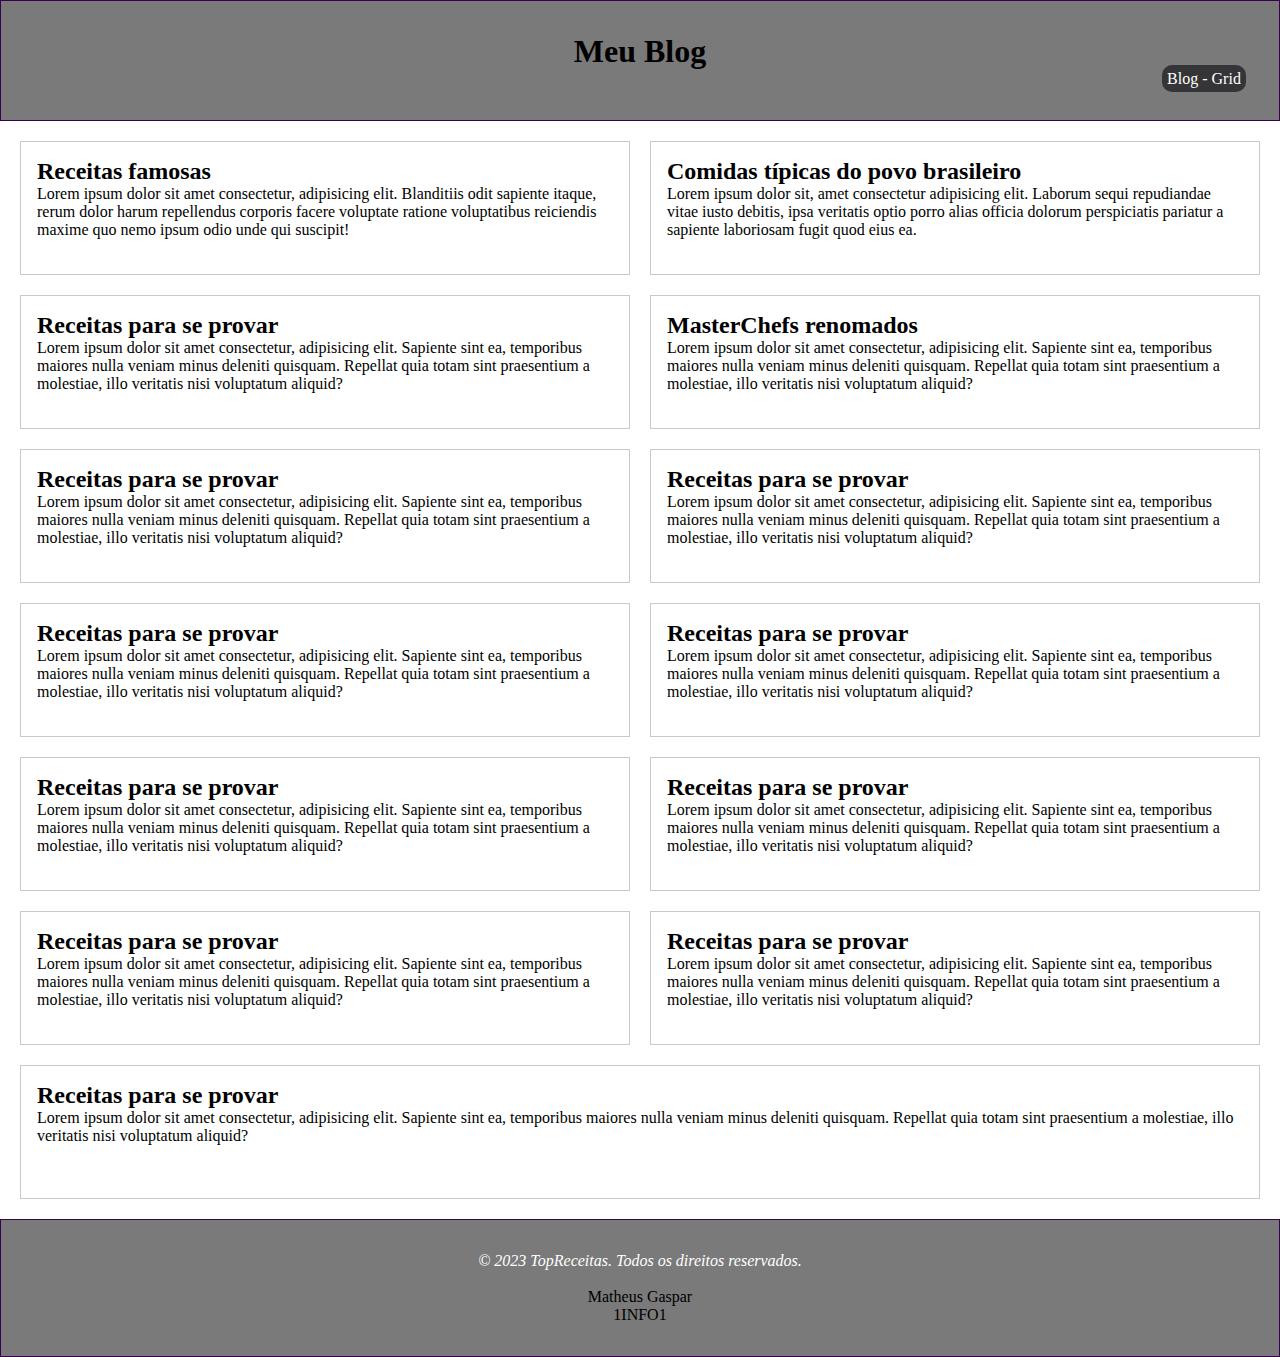
<file: flex.html>
<!DOCTYPE html>
<html lang="pt-br">

<head>
    <meta charset="UTF-8">
    <meta name="viewport" content="width=device-width, initial-scale=1.0">
    <link rel="stylesheet" href="fstyles.css">
    <title>Blog - Flex</title>
</head>

<body>
    <header class="header">
        <h1 class="titulo">Meu Blog</h1>
        <a href="grid.html" class="botao">Blog - Grid</a>
    </header>
    <main class="flex-container">
        <article class="flex-item">
            <h2>Receitas famosas</h2>
            <p>Lorem ipsum dolor sit amet consectetur, adipisicing elit. Blanditiis odit sapiente itaque, rerum dolor
                harum repellendus corporis facere voluptate ratione voluptatibus reiciendis maxime quo nemo ipsum odio
                unde qui suscipit!</p>
        </article>
        <article class="flex-item">
            <h2>Comidas típicas do povo brasileiro</h2>
            <p>Lorem ipsum dolor sit, amet consectetur adipisicing elit. Laborum sequi repudiandae vitae iusto debitis,
                ipsa veritatis optio porro alias officia dolorum perspiciatis pariatur a sapiente laboriosam fugit quod
                eius ea.</p>
        </article>
        <article class="flex-item">
            <h2>Receitas para se provar</h2>
            <p>Lorem ipsum dolor sit amet consectetur, adipisicing elit. Sapiente sint ea, temporibus maiores nulla
                veniam minus deleniti quisquam. Repellat quia totam sint praesentium a molestiae, illo veritatis nisi
                voluptatum aliquid?</p>
        </article>
        <article class="flex-item">
            <h2>MasterChefs renomados </h2>
            <p>Lorem ipsum dolor sit amet consectetur, adipisicing elit. Sapiente sint ea, temporibus maiores nulla
                veniam minus deleniti quisquam. Repellat quia totam sint praesentium a molestiae, illo veritatis nisi
                voluptatum aliquid?</p>
        </article>
        <article class="flex-item">
            <h2>Receitas para se provar</h2>
            <p>Lorem ipsum dolor sit amet consectetur, adipisicing elit. Sapiente sint ea, temporibus maiores nulla
                veniam minus deleniti quisquam. Repellat quia totam sint praesentium a molestiae, illo veritatis nisi
                voluptatum aliquid?</p>
        </article>
        <article class="flex-item">
            <h2>Receitas para se provar</h2>
            <p>Lorem ipsum dolor sit amet consectetur, adipisicing elit. Sapiente sint ea, temporibus maiores nulla
                veniam minus deleniti quisquam. Repellat quia totam sint praesentium a molestiae, illo veritatis nisi
                voluptatum aliquid?</p>
        </article>
        <article class="flex-item">
            <h2>Receitas para se provar</h2>
            <p>Lorem ipsum dolor sit amet consectetur, adipisicing elit. Sapiente sint ea, temporibus maiores nulla
                veniam minus deleniti quisquam. Repellat quia totam sint praesentium a molestiae, illo veritatis nisi
                voluptatum aliquid?</p>
        </article>
        <article class="flex-item">
            <h2>Receitas para se provar</h2>
            <p>Lorem ipsum dolor sit amet consectetur, adipisicing elit. Sapiente sint ea, temporibus maiores nulla
                veniam minus deleniti quisquam. Repellat quia totam sint praesentium a molestiae, illo veritatis nisi
                voluptatum aliquid?</p>
        </article>
        <article class="flex-item">
            <h2>Receitas para se provar</h2>
            <p>Lorem ipsum dolor sit amet consectetur, adipisicing elit. Sapiente sint ea, temporibus maiores nulla
                veniam minus deleniti quisquam. Repellat quia totam sint praesentium a molestiae, illo veritatis nisi
                voluptatum aliquid?</p>
        </article>
        <article class="flex-item">
            <h2>Receitas para se provar</h2>
            <p>Lorem ipsum dolor sit amet consectetur, adipisicing elit. Sapiente sint ea, temporibus maiores nulla
                veniam minus deleniti quisquam. Repellat quia totam sint praesentium a molestiae, illo veritatis nisi
                voluptatum aliquid?</p>
        </article>
        <article class="flex-item">
            <h2>Receitas para se provar</h2>
            <p>Lorem ipsum dolor sit amet consectetur, adipisicing elit. Sapiente sint ea, temporibus maiores nulla
                veniam minus deleniti quisquam. Repellat quia totam sint praesentium a molestiae, illo veritatis nisi
                voluptatum aliquid?</p>
        </article>
        <article class="flex-item">
            <h2>Receitas para se provar</h2>
            <p>Lorem ipsum dolor sit amet consectetur, adipisicing elit. Sapiente sint ea, temporibus maiores nulla
                veniam minus deleniti quisquam. Repellat quia totam sint praesentium a molestiae, illo veritatis nisi
                voluptatum aliquid?</p>
        </article>
        <article class="flex-item">
            <h2>Receitas para se provar</h2>
            <p>Lorem ipsum dolor sit amet consectetur, adipisicing elit. Sapiente sint ea, temporibus maiores nulla
                veniam minus deleniti quisquam. Repellat quia totam sint praesentium a molestiae, illo veritatis nisi
                voluptatum aliquid?</p>
        </article>
    </main>
    <footer class="footer">
        <p class="copyright">&copy; 2023 TopReceitas. Todos os direitos reservados.</p>
        <br>
        <p>Matheus Gaspar</p>
        <p>1INFO1</p>
    </footer>
</body>

</html>
</file>
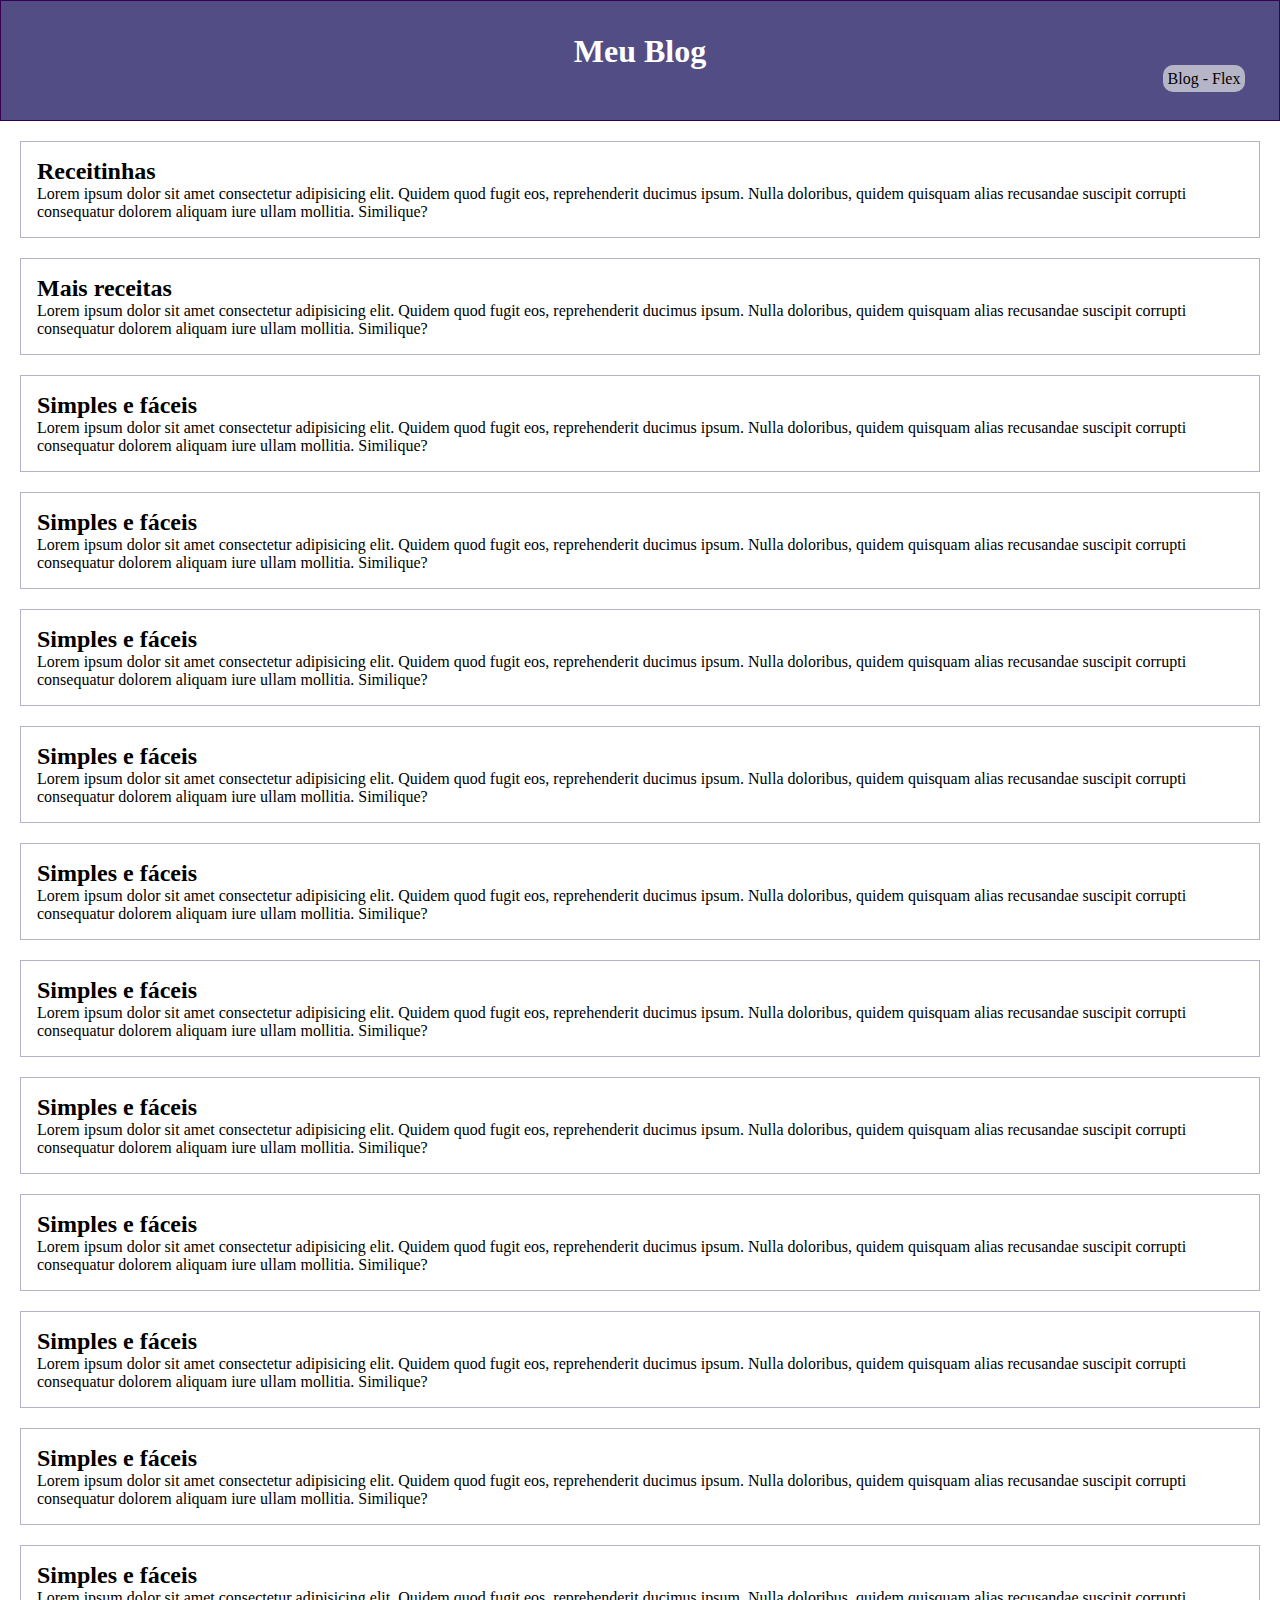
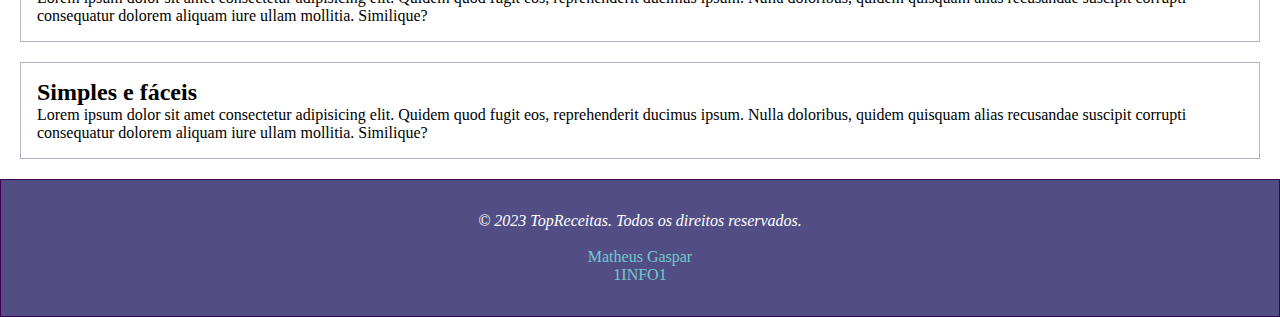
<file: grid.html>
<!DOCTYPE html>
<html lang="pt-br">

<head>
    <meta charset="UTF-8">
    <meta http-equiv="X-UA-Compatible" content="IE=edge">
    <meta name="viewport" content="width=device-width, initial-scale=1.0">
    <link rel="stylesheet" href="gstyles.css">
    <title>Blog - Grid</title>
</head>

<body>
    <header class="header">
        <h1>Meu Blog</h1>
        <a href="flex.html" class="botao">Blog - Flex</a>
    </header>

    <main class="grid-container">
        <article class="grid-item">
            <h2>Receitinhas</h2>
            <p>Lorem ipsum dolor sit amet consectetur adipisicing elit. Quidem quod fugit eos, reprehenderit ducimus
                ipsum. Nulla doloribus, quidem quisquam alias recusandae suscipit corrupti consequatur dolorem aliquam
                iure ullam mollitia. Similique?</p>
        </article>
        <article class="grid-item">
            <h2>Mais receitas</h2>
            <p>Lorem ipsum dolor sit amet consectetur adipisicing elit. Quidem quod fugit eos, reprehenderit ducimus
                ipsum. Nulla doloribus, quidem quisquam alias recusandae suscipit corrupti consequatur dolorem aliquam
                iure ullam mollitia. Similique?</p>
        </article>
        <article class="grid-item">
            <h2>Simples e fáceis</h2>
            <p>Lorem ipsum dolor sit amet consectetur adipisicing elit. Quidem quod fugit eos, reprehenderit ducimus
                ipsum. Nulla doloribus, quidem quisquam alias recusandae suscipit corrupti consequatur dolorem aliquam
                iure ullam mollitia. Similique?</p>
        </article>
        <article class="grid-item">
            <h2>Simples e fáceis</h2>
            <p>Lorem ipsum dolor sit amet consectetur adipisicing elit. Quidem quod fugit eos, reprehenderit ducimus
                ipsum. Nulla doloribus, quidem quisquam alias recusandae suscipit corrupti consequatur dolorem aliquam
                iure ullam mollitia. Similique?</p>
        </article>
        <article class="grid-item">
            <h2>Simples e fáceis</h2>
            <p>Lorem ipsum dolor sit amet consectetur adipisicing elit. Quidem quod fugit eos, reprehenderit ducimus
                ipsum. Nulla doloribus, quidem quisquam alias recusandae suscipit corrupti consequatur dolorem aliquam
                iure ullam mollitia. Similique?</p>
        </article>
        <article class="grid-item">
            <h2>Simples e fáceis</h2>
            <p>Lorem ipsum dolor sit amet consectetur adipisicing elit. Quidem quod fugit eos, reprehenderit ducimus
                ipsum. Nulla doloribus, quidem quisquam alias recusandae suscipit corrupti consequatur dolorem aliquam
                iure ullam mollitia. Similique?</p>
        </article>
        <article class="grid-item">
            <h2>Simples e fáceis</h2>
            <p>Lorem ipsum dolor sit amet consectetur adipisicing elit. Quidem quod fugit eos, reprehenderit ducimus
                ipsum. Nulla doloribus, quidem quisquam alias recusandae suscipit corrupti consequatur dolorem aliquam
                iure ullam mollitia. Similique?</p>
        </article>
        <article class="grid-item">
            <h2>Simples e fáceis</h2>
            <p>Lorem ipsum dolor sit amet consectetur adipisicing elit. Quidem quod fugit eos, reprehenderit ducimus
                ipsum. Nulla doloribus, quidem quisquam alias recusandae suscipit corrupti consequatur dolorem aliquam
                iure ullam mollitia. Similique?</p>
        </article>
        <article class="grid-item">
            <h2>Simples e fáceis</h2>
            <p>Lorem ipsum dolor sit amet consectetur adipisicing elit. Quidem quod fugit eos, reprehenderit ducimus
                ipsum. Nulla doloribus, quidem quisquam alias recusandae suscipit corrupti consequatur dolorem aliquam
                iure ullam mollitia. Similique?</p>
        </article>
        <article class="grid-item">
            <h2>Simples e fáceis</h2>
            <p>Lorem ipsum dolor sit amet consectetur adipisicing elit. Quidem quod fugit eos, reprehenderit ducimus
                ipsum. Nulla doloribus, quidem quisquam alias recusandae suscipit corrupti consequatur dolorem aliquam
                iure ullam mollitia. Similique?</p>
        </article>
        <article class="grid-item">
            <h2>Simples e fáceis</h2>
            <p>Lorem ipsum dolor sit amet consectetur adipisicing elit. Quidem quod fugit eos, reprehenderit ducimus
                ipsum. Nulla doloribus, quidem quisquam alias recusandae suscipit corrupti consequatur dolorem aliquam
                iure ullam mollitia. Similique?</p>
        </article>
        <article class="grid-item">
            <h2>Simples e fáceis</h2>
            <p>Lorem ipsum dolor sit amet consectetur adipisicing elit. Quidem quod fugit eos, reprehenderit ducimus
                ipsum. Nulla doloribus, quidem quisquam alias recusandae suscipit corrupti consequatur dolorem aliquam
                iure ullam mollitia. Similique?</p>
        </article>
        <article class="grid-item">
            <h2>Simples e fáceis</h2>
            <p>Lorem ipsum dolor sit amet consectetur adipisicing elit. Quidem quod fugit eos, reprehenderit ducimus
                ipsum. Nulla doloribus, quidem quisquam alias recusandae suscipit corrupti consequatur dolorem aliquam
                iure ullam mollitia. Similique?</p>
        </article>
        <article class="grid-item">
            <h2>Simples e fáceis</h2>
            <p>Lorem ipsum dolor sit amet consectetur adipisicing elit. Quidem quod fugit eos, reprehenderit ducimus
                ipsum. Nulla doloribus, quidem quisquam alias recusandae suscipit corrupti consequatur dolorem aliquam
                iure ullam mollitia. Similique?</p>
        </article>
    </main>

    <footer class="footer">
        <p class="copyright">&copy; 2023 TopReceitas. Todos os direitos reservados.</p>
        <br>
        <p>Matheus Gaspar</p>
        <p>1INFO1</p>
    </footer>
</body>

</html>
</file>
<file: fstyles.css>
* {
    margin: 0;
}

@media (max-width: 535px) {
    .flex-container .flex-item {
        min-width: 165px;
    }

}

.header {
    background-color: rgb(122, 122, 122);
    color: black;
    text-align: center;
    width: calc(100% - 2px);
    padding-top: 2rem;
    padding-bottom: 2rem;
    border: 1px solid rgb(55, 0, 80);
}

.flex-container {
    display: flex;
    flex-wrap: wrap;
    gap: 20px;
    padding: 20px;
}

.flex-item {
    flex: 1;
    border: 1px solid rgb(201, 201, 201);
    padding: 1rem;
    min-width: 465px;
    min-height: 100px;
}

.footer {
    background-color: rgb(122, 122, 122);
    color: black;
    text-align: center;
    padding: 2rem;
    bottom: 0;
    width: calc(100% - 4rem - 2px);
    position: relative;
    border: 1px solid rgb(55, 0, 80);
}

.copyright {
    font-style: italic;
    color: white;
}

.botao {
    background-color: rgb(53, 52, 54);
    color: white;
    border-radius: 10px;
    padding: 5px;
    text-align: center;
    margin-left: calc(100% - 150px);
    text-decoration: none;
}
.botao:hover {
    border-bottom: 2px solid rgb(255, 255, 255);
}
</file>
<file: gstyles.css>
* {
    margin: 0;
}

@media (max-width: 535px) {
    .grid-container .grid-item {
        min-width: 165px;
    }

}

.header {
    background-color: rgb(82, 78, 133);
    color: rgb(255, 255, 255);
    text-align: center;
    width: calc(100% - 2px);
    padding-top: 2rem;
    padding-bottom: 2rem;
    border: 1px solid rgb(55, 0, 80);
}

.grid-container {
    display: grid;
    grid-template-columns: repeat (auto-fit, minmax (300px, 1fr));
    gap: 20px;
    padding: 20px;
}

.grid-item {
    border: 1px solid rgb(182, 176, 202);
    padding: 1rem;
}

.footer {
    background-color: rgb(82, 78, 133);
    color: rgb(115, 201, 207);
    text-align: center;
    padding: 2rem;
    bottom: 0;
    width: calc(100% - 4rem - 2px);
    position: relative;
    border: 1px solid rgb(55, 0, 80);
}

.copyright {
    font-style: italic;
    color: white;
}

.botao {
    background-color: rgb(182, 181, 199);
    color: rgb(0, 0, 0);
    border-radius: 10px;
    padding: 5px;
    text-align: center;
    margin-left: calc(100% - 150px);
    text-decoration: none;
}

.botao:hover {
    border-bottom: 2px solid rgb(185, 241, 255);
}
</file>
